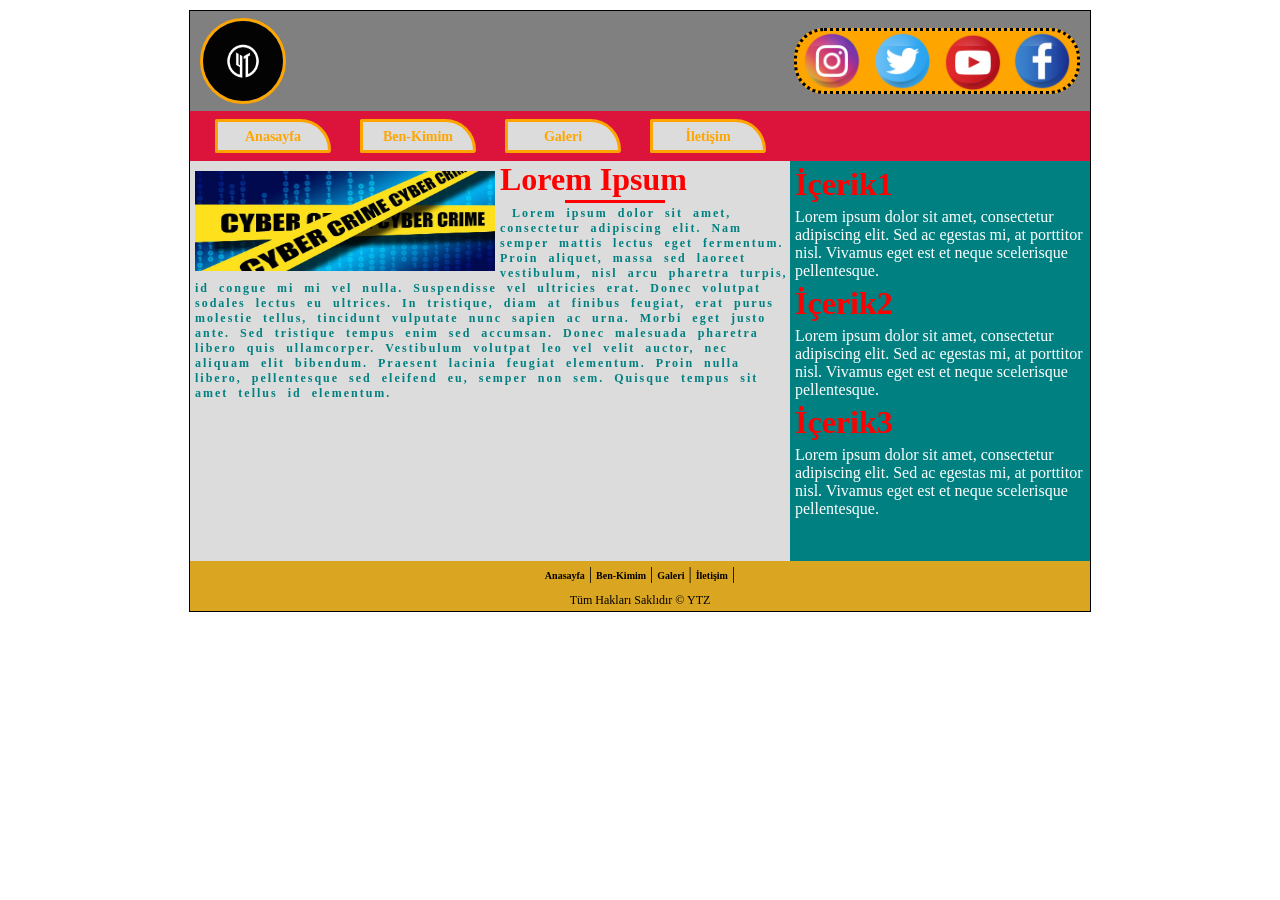
<file: index.html>
<!DOCTYPE html>
<html lang="tr">
    <head>
	    <meta charset="utf-8">
		<title>Yaşar Tuğkan Zenger</title>
		<meta name="description" content="Yaşar Tuğkan Zenger">
		<meta name="keywords" content="yaşar, tuğkan, zenger, html, css, javascript">
		<link rel="stylesheet" href="css/style.css">
	</head>
	<body>
	    <div id="sayfa">
		    <header id="banner">
			    <div id="logo">
				    <a href="index.html"><img id="resim" src="resimler/logo.jpg" width="80" height="80" alt="ytz" title="ytz"></a>
				</div>
				<div id="sosyal-medya">
				    <a href="#!"><img id="sosyal-ikon" src="resimler/facebook.png" width="60" height="60"></a>
					<a href="#!"><img id="sosyal-ikon" src="resimler/youtube.png" width="60" height="60"></a>
					<a href="#!"><img id="sosyal-ikon" src="resimler/twitter.png" width="60" height="60"></a>
					<a href="#!"><img id="sosyal-ikon" src="resimler/instagram.png" width="60" height="60"></a>
				</div>
			</header>
			<nav id="ana-menu">
			    <ul>
				    <li><a href="index.html">Anasayfa</a></li>
					<li><a href="ben-kimim.html">Ben-Kimim</a></li>
					<li><a href="galeri.html">Galeri</a></li>
					<li><a href="iletisim.html">İletişim</a></li>
				</ul>
			</nav>
			<article id="icerik">
			    <img class="resim" src="resimler/cyber.jpg" alt="cyber" title="cyber">
				<h1 class="baslik">Lorem Ipsum</h1>
				<hr>
				<p class="metin">Lorem ipsum dolor sit amet, consectetur adipiscing elit. Nam semper mattis lectus eget fermentum.
				Proin aliquet, massa sed laoreet vestibulum, nisl arcu pharetra turpis, id congue mi mi vel nulla.
				Suspendisse vel ultricies erat. Donec volutpat sodales lectus eu ultrices.
				In tristique, diam at finibus feugiat, erat purus molestie tellus, tincidunt vulputate nunc sapien ac urna.
				Morbi eget justo ante. Sed tristique tempus enim sed accumsan. Donec malesuada pharetra libero quis ullamcorper.
				Vestibulum volutpat leo vel velit auctor, nec aliquam elit bibendum.
				Praesent lacinia feugiat elementum.
				Proin nulla libero, pellentesque sed eleifend eu, semper non sem.
				Quisque tempus sit amet tellus id elementum.</p>
			</article>
			<aside id="yan-menu">
			    <h1 class="baslik">İçerik1</h1>
				<p>Lorem ipsum dolor sit amet, consectetur adipiscing elit.
				Sed ac egestas mi, at porttitor nisl.
				Vivamus eget est et neque scelerisque pellentesque.</p>
				<h1 class="baslik">İçerik2</h1>
				<p>Lorem ipsum dolor sit amet, consectetur adipiscing elit.
				Sed ac egestas mi, at porttitor nisl.
				Vivamus eget est et neque scelerisque pellentesque.</p>
				<h1 class="baslik">İçerik3</h1>
				<p>Lorem ipsum dolor sit amet, consectetur adipiscing elit.
				Sed ac egestas mi, at porttitor nisl.
				Vivamus eget est et neque scelerisque pellentesque.</p>
			</aside>
			<footer id="alt-menu">
			    <a href="index.html">Anasayfa</a> |
			    <a href="ben-kimim.html">Ben-Kimim</a> |
				<a href="galeri.html">Galeri</a> |
				<a href="iletisim.html">İletişim</a> |
				<br>
				<p class="mini-metin">Tüm Hakları Saklıdır &copy; YTZ</p>
			</footer>
		</div>
	</body>
</html>
</file>
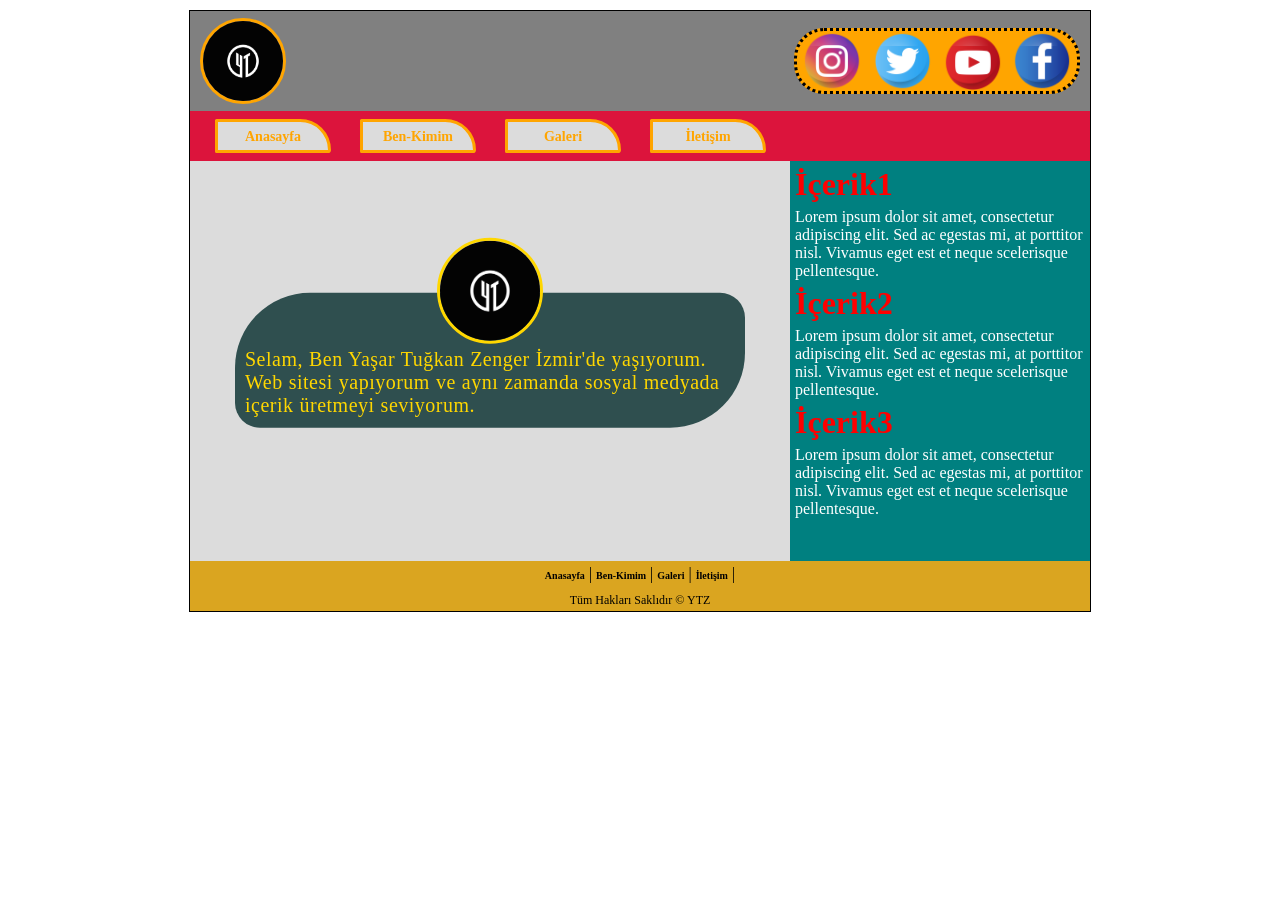
<file: ben-kimim.html>
<!DOCTYPE html>
<html lang="tr">
    <head>
	    <meta charset="utf-8">
		<title>Yaşar Tuğkan Zenger</title>
		<meta name="description" content="Yaşar Tuğkan Zenger">
		<meta name="keywords" content="yaşar, tuğkan, zenger, html, css, javascript">
		<link rel="stylesheet" href="css/style.css">
	</head>
	<body>
	    <div id="sayfa">
		    <header id="banner">
			    <div id="logo">
				    <a href="index.html"><img id="resim" src="resimler/logo.jpg" width="80" height="80" alt="ytz" title="ytz"></a>
				</div>
				<div id="sosyal-medya">
				    <a href="#!"><img id="sosyal-ikon" src="resimler/facebook.png" width="60" height="60"></a>
					<a href="#!"><img id="sosyal-ikon" src="resimler/youtube.png" width="60" height="60"></a>
					<a href="#!"><img id="sosyal-ikon" src="resimler/twitter.png" width="60" height="60"></a>
					<a href="#!"><img id="sosyal-ikon" src="resimler/instagram.png" width="60" height="60"></a>
				</div>
			</header>
			<nav id="ana-menu">
			    <ul>
				    <li><a href="index.html">Anasayfa</a></li>
					<li><a href="ben-kimim.html">Ben-Kimim</a></li>
					<li><a href="galeri.html">Galeri</a></li>
					<li><a href="iletisim.html">İletişim</a></li>
				</ul>
			</nav>
			<article id="icerik">
			    <img id="ben-kimim-profil" src="resimler/logo.jpg" width="100" height="100" alt="Tuğkan" title="Tuğkan">
			    <p class="text">Selam, Ben Yaşar Tuğkan Zenger İzmir'de yaşıyorum.
				Web sitesi yapıyorum ve aynı zamanda sosyal medyada içerik üretmeyi seviyorum.</p>
			</article>
			<aside id="yan-menu">
			    <h1 class="baslik">İçerik1</h1>
				<p>Lorem ipsum dolor sit amet, consectetur adipiscing elit.
				Sed ac egestas mi, at porttitor nisl.
				Vivamus eget est et neque scelerisque pellentesque.</p>
				<h1 class="baslik">İçerik2</h1>
				<p>Lorem ipsum dolor sit amet, consectetur adipiscing elit.
				Sed ac egestas mi, at porttitor nisl.
				Vivamus eget est et neque scelerisque pellentesque.</p>
				<h1 class="baslik">İçerik3</h1>
				<p>Lorem ipsum dolor sit amet, consectetur adipiscing elit.
				Sed ac egestas mi, at porttitor nisl.
				Vivamus eget est et neque scelerisque pellentesque.</p>
			</aside>
			<footer id="alt-menu">
			    <a href="index.html">Anasayfa</a> |
			    <a href="ben-kimim.html">Ben-Kimim</a> |
				<a href="galeri.html">Galeri</a> |
				<a href="iletisim.html">İletişim</a> |
				<br>
				<p class="mini-metin">Tüm Hakları Saklıdır &copy; YTZ</p>
			</footer>
		</div>
	</body>
</html>
</file>
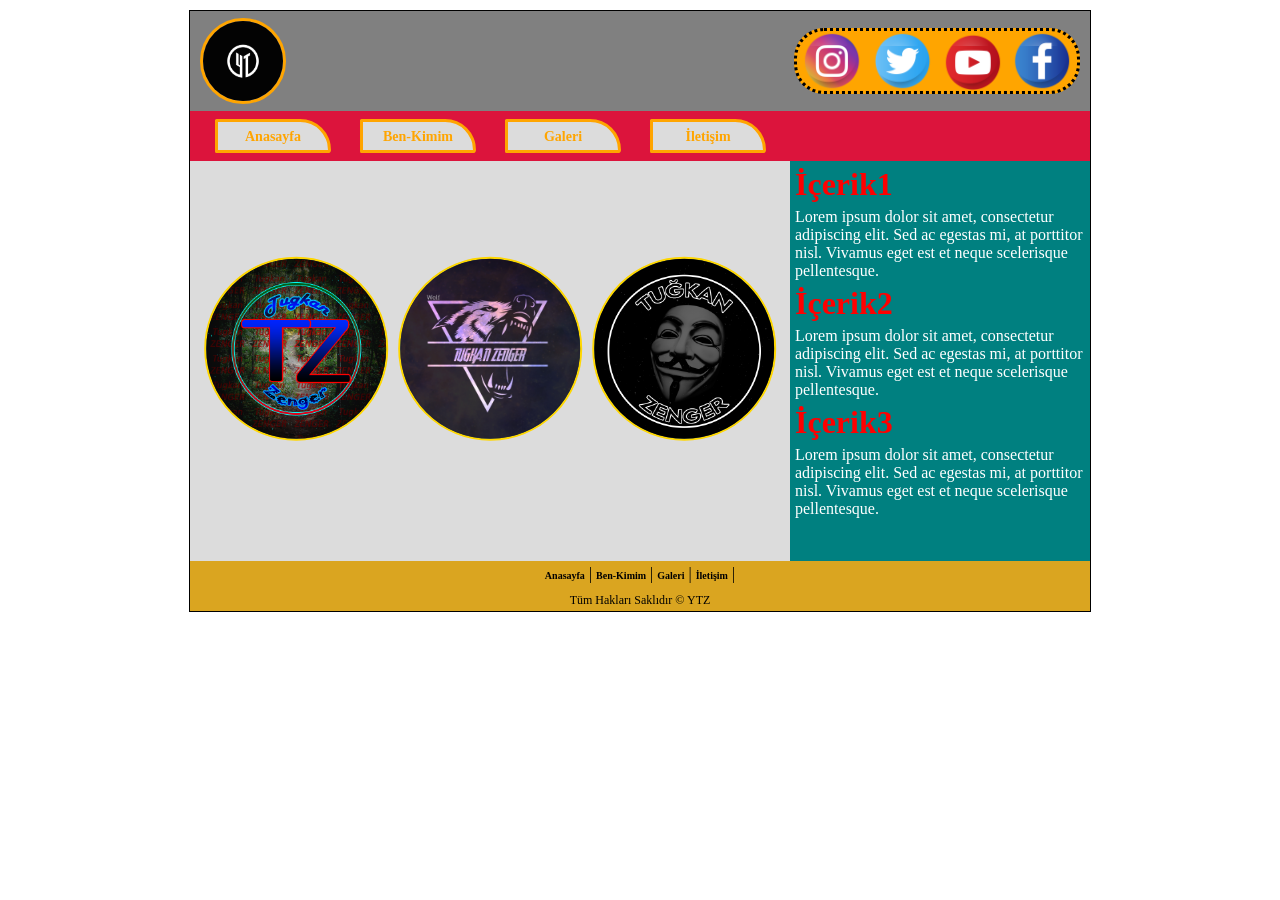
<file: galeri.html>
<!DOCTYPE html>
<html lang="tr">
    <head>
	    <meta charset="utf-8">
		<title>Yaşar Tuğkan Zenger</title>
		<meta name="description" content="Yaşar Tuğkan Zenger">
		<meta name="keywords" content="yaşar, tuğkan, zenger, html, css, javascript">
		<link rel="stylesheet" href="css/style.css">
	</head>
	<body>
	    <div id="sayfa">
		    <header id="banner">
			    <div id="logo">
				    <a href="index.html"><img id="resim" src="resimler/logo.jpg" width="80" height="80" alt="ytz" title="ytz"></a>
				</div>
				<div id="sosyal-medya">
				    <a href="#!"><img id="sosyal-ikon" src="resimler/facebook.png" width="60" height="60"></a>
					<a href="#!"><img id="sosyal-ikon" src="resimler/youtube.png" width="60" height="60"></a>
					<a href="#!"><img id="sosyal-ikon" src="resimler/twitter.png" width="60" height="60"></a>
					<a href="#!"><img id="sosyal-ikon" src="resimler/instagram.png" width="60" height="60"></a>
				</div>
			</header>
			<nav id="ana-menu">
			    <ul>
				    <li><a href="index.html">Anasayfa</a></li>
					<li><a href="ben-kimim.html">Ben-Kimim</a></li>
					<li><a href="galeri.html">Galeri</a></li>
					<li><a href="iletisim.html">İletişim</a></li>
				</ul>
			</nav>
			<article id="icerik">
			    <div class="galeri">
                    <a target="_blank" href="resimler/resim1.jpg">
                        <img class="galeri-img" src="resimler/resim1.jpg" alt="resim1">
                    </a>	
                </div>

                <div class="galeri">
                    <a target="_blank" href="resimler/resim2.jpg">
                        <img class="galeri-img" src="resimler/resim2.jpg" alt="resim2">
                    </a>
                </div>

                <div class="galeri">
                    <a target="_blank" href="resimler/resim3.jpg">
                        <img class="galeri-img" src="resimler/resim3.jpg" alt="resim3">
                    </a>
                </div>
			</article>
			<aside id="yan-menu">
			    <h1 class="baslik">İçerik1</h1>
				<p>Lorem ipsum dolor sit amet, consectetur adipiscing elit.
				Sed ac egestas mi, at porttitor nisl.
				Vivamus eget est et neque scelerisque pellentesque.</p>
				<h1 class="baslik">İçerik2</h1>
				<p>Lorem ipsum dolor sit amet, consectetur adipiscing elit.
				Sed ac egestas mi, at porttitor nisl.
				Vivamus eget est et neque scelerisque pellentesque.</p>
				<h1 class="baslik">İçerik3</h1>
				<p>Lorem ipsum dolor sit amet, consectetur adipiscing elit.
				Sed ac egestas mi, at porttitor nisl.
				Vivamus eget est et neque scelerisque pellentesque.</p>
			</aside>
			<footer id="alt-menu">
			    <a href="index.html">Anasayfa</a> |
			    <a href="ben-kimim.html">Ben-Kimim</a> |
				<a href="galeri.html">Galeri</a> |
				<a href="iletisim.html">İletişim</a> |
				<br>
				<p class="mini-metin">Tüm Hakları Saklıdır &copy; YTZ</p>
			</footer>
		</div>
	</body>
</html>
</file>
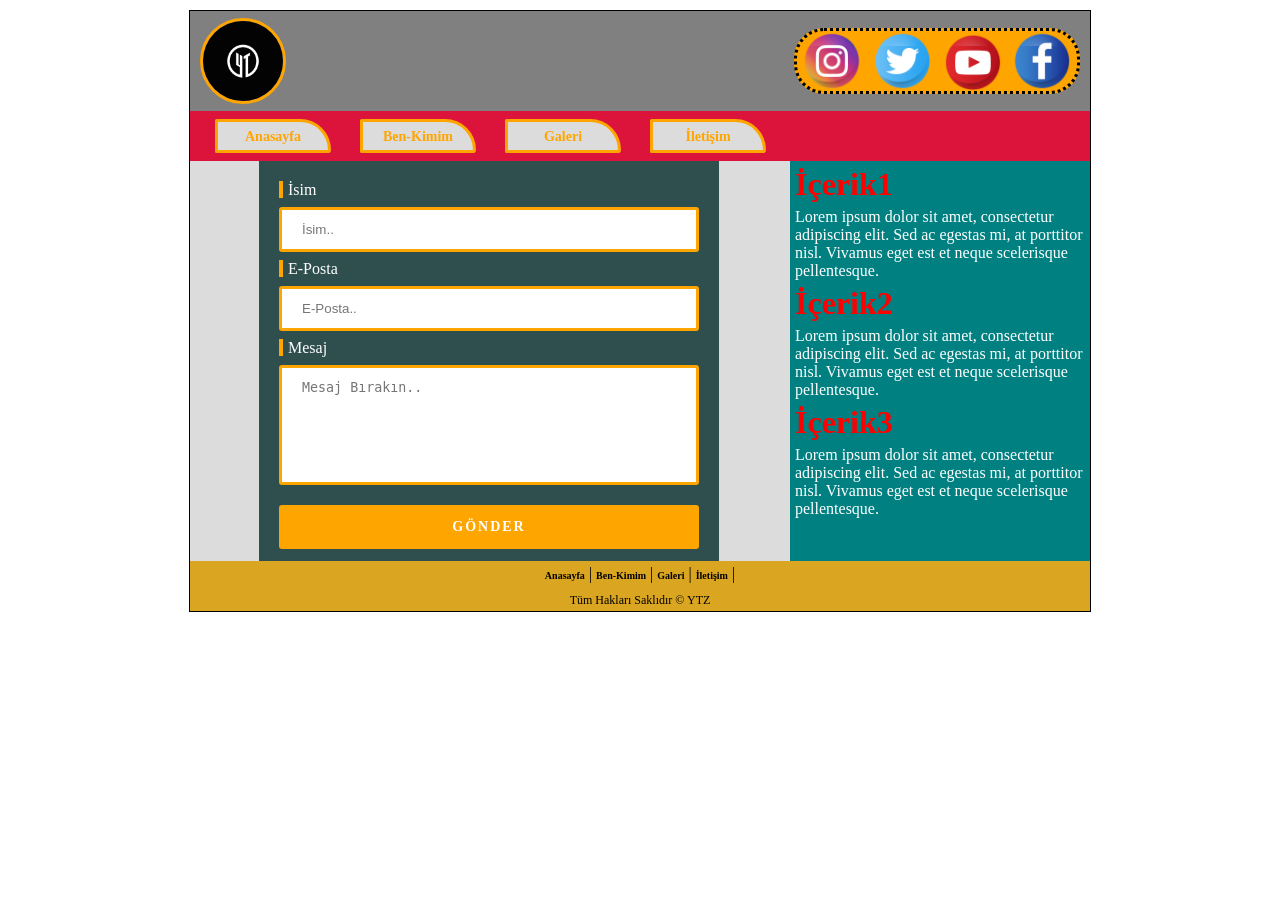
<file: iletisim.html>
<!DOCTYPE html>
<html lang="tr">
    <head>
	    <meta charset="utf-8">
		<title>Yaşar Tuğkan Zenger</title>
		<meta name="description" content="Yaşar Tuğkan Zenger">
		<meta name="keywords" content="yaşar, tuğkan, zenger, html, css, javascript">
		<link rel="stylesheet" href="css/style.css">
	</head>
	<body>
	    <div id="sayfa">
		    <header id="banner">
			    <div id="logo">
				    <a href="index.html"><img id="resim" src="resimler/logo.jpg" width="80" height="80" alt="ytz" title="ytz"></a>
				</div>
				<div id="sosyal-medya">
				    <a href="#!"><img id="sosyal-ikon" src="resimler/facebook.png" width="60" height="60"></a>
					<a href="#!"><img id="sosyal-ikon" src="resimler/youtube.png" width="60" height="60"></a>
					<a href="#!"><img id="sosyal-ikon" src="resimler/twitter.png" width="60" height="60"></a>
					<a href="#!"><img id="sosyal-ikon" src="resimler/instagram.png" width="60" height="60"></a>
				</div>
			</header>
			<nav id="ana-menu">
			    <ul>
				    <li><a href="index.html">Anasayfa</a></li>
					<li><a href="ben-kimim.html">Ben-Kimim</a></li>
					<li><a href="galeri.html">Galeri</a></li>
					<li><a href="iletisim.html">İletişim</a></li>
				</ul>
			</nav>
			<article id="icerik">
			<div class="iletisim">
			    <form>
                    <label for="name">İsim</label>	
                    <input type="text" id="name" name="name" placeholder="İsim..">

                    <label for="email">E-Posta</label>
                    <input type="email" id="lname" name="email" placeholder="E-Posta..">
	
	                <label for="subject">Mesaj</label>
	                <textarea type="text" id="subject" name="subject" placeholder="Mesaj Bırakın.."></textarea>
  
                    <input type="submit" value="Gönder">
                </form>
			</div>
			</article>
			<aside id="yan-menu">
			    <h1 class="baslik">İçerik1</h1>
				<p>Lorem ipsum dolor sit amet, consectetur adipiscing elit.
				Sed ac egestas mi, at porttitor nisl.
				Vivamus eget est et neque scelerisque pellentesque.</p>
				<h1 class="baslik">İçerik2</h1>
				<p>Lorem ipsum dolor sit amet, consectetur adipiscing elit.
				Sed ac egestas mi, at porttitor nisl.
				Vivamus eget est et neque scelerisque pellentesque.</p>
				<h1 class="baslik">İçerik3</h1>
				<p>Lorem ipsum dolor sit amet, consectetur adipiscing elit.
				Sed ac egestas mi, at porttitor nisl.
				Vivamus eget est et neque scelerisque pellentesque.</p>
			</aside>
			<footer id="alt-menu">
			    <a href="index.html">Anasayfa</a> |
			    <a href="ben-kimim.html">Ben-Kimim</a> |
				<a href="galeri.html">Galeri</a> |
				<a href="iletisim.html">İletişim</a> |
				<br>
				<p class="mini-metin">Tüm Hakları Saklıdır &copy; YTZ</p>
			</footer>
		</div>
	</body>
</html>
</file>
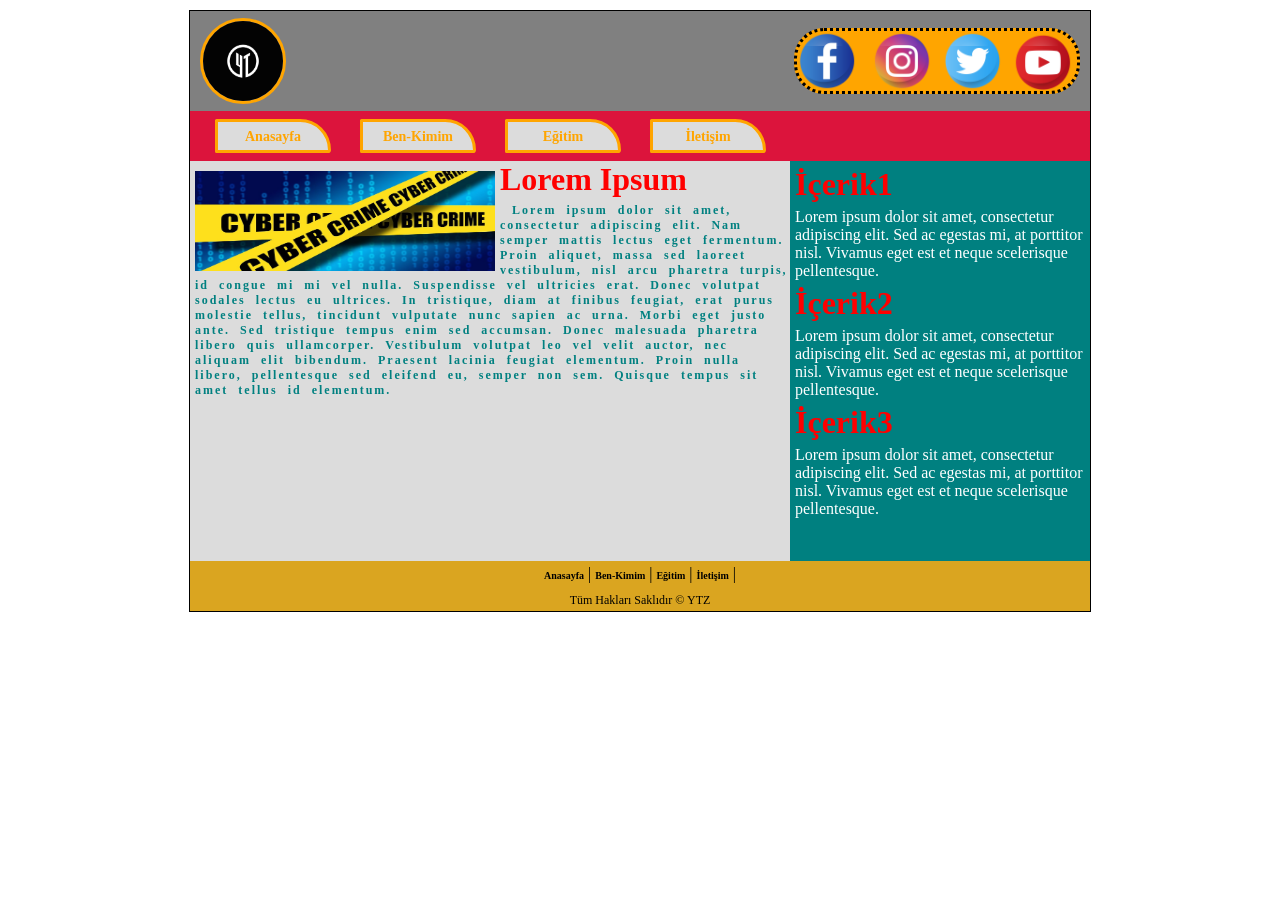
<file: şablon.html>
<!DOCTYPE html>
<html lang="tr">
    <head>
	    <meta charset="utf-8">
		<title>Yaşar Tuğkan Zenger</title>
		<meta name="description" content="Yaşar Tuğkan Zenger">
		<meta name="keywords" content="yaşar, tuğkan, zenger, html, css, javascript">
		<link rel="stylesheet" href="css/style.css">
	</head>
	<body>
	    <div id="sayfa">
		    <header id="banner">
			    <div id="logo">
				    <a href="index.html"><img id="resim" src="resimler/logo.jpg" width="80" height="80" alt="ytz" title="ytz"></a>
				</div>
				<div id="sosyal-medya">
				    <a href="#!"><img id="sosya-likon" src="resimler/facebook.png" width="60" height="60"></a>
					<a href="#!"><img id="sosyal-ikon" src="resimler/youtube.png" width="60" height="60"></a>
					<a href="#!"><img id="sosyal-ikon" src="resimler/twitter.png" width="60" height="60"></a>
					<a href="#!"><img id="sosyal-ikon" src="resimler/instagram.png" width="60" height="60"></a>
				</div>
			</header>
			<nav id="ana-menu">
			    <ul>
				    <li><a href="index.html">Anasayfa</a></li>
					<li><a href="ben-kimim.html">Ben-Kimim</a></li>
					<li><a href="egitim.html">Eğitim</a></li>
					<li><a href="iletisim.html">İletişim</a></li>
				</ul>
			</nav>
			<article id="icerik">
			    <img class="resim" src="resimler/cyber.jpg" alt="cyber" title="cyber">
				<h1 class="baslik">Lorem Ipsum</h1>
				<p class="metin">Lorem ipsum dolor sit amet, consectetur adipiscing elit. Nam semper mattis lectus eget fermentum.
				Proin aliquet, massa sed laoreet vestibulum, nisl arcu pharetra turpis, id congue mi mi vel nulla.
				Suspendisse vel ultricies erat. Donec volutpat sodales lectus eu ultrices.
				In tristique, diam at finibus feugiat, erat purus molestie tellus, tincidunt vulputate nunc sapien ac urna.
				Morbi eget justo ante. Sed tristique tempus enim sed accumsan. Donec malesuada pharetra libero quis ullamcorper.
				Vestibulum volutpat leo vel velit auctor, nec aliquam elit bibendum.
				Praesent lacinia feugiat elementum.
				Proin nulla libero, pellentesque sed eleifend eu, semper non sem.
				Quisque tempus sit amet tellus id elementum.</p>
			</article>
			<aside id="yan-menu">
			    <h1 class="baslik">İçerik1</h1>
				<p>Lorem ipsum dolor sit amet, consectetur adipiscing elit.
				Sed ac egestas mi, at porttitor nisl.
				Vivamus eget est et neque scelerisque pellentesque.</p>
				<h1 class="baslik">İçerik2</h1>
				<p>Lorem ipsum dolor sit amet, consectetur adipiscing elit.
				Sed ac egestas mi, at porttitor nisl.
				Vivamus eget est et neque scelerisque pellentesque.</p>
				<h1 class="baslik">İçerik3</h1>
				<p>Lorem ipsum dolor sit amet, consectetur adipiscing elit.
				Sed ac egestas mi, at porttitor nisl.
				Vivamus eget est et neque scelerisque pellentesque.</p>
			</aside>
			<footer id="alt-menu">
			    <a href="index.html">Anasayfa</a> |
			    <a href="ben-kimim.html">Ben-Kimim</a> |
				<a href="egitim.html">Eğitim</a> |
				<a href="iletisim.html">İletişim</a> |
				<br>
				<p class="mini-metin">Tüm Hakları Saklıdır &copy; YTZ</p>
			</footer>
		</div>
	</body>
</html>
</file>
<file: css/style.css>
/* Genel Ayarlar */
*{
	margin:0px;
	padding:0px;
}

#sayfa{
	width:900px;
	min-height:600px;
	border:1px solid;
	margin:auto;
	position:relative;
	top:10px;
}

/* Banner */
#banner{
	width:900px;
	height:100px;
	background-color:grey;
	margin:auto;
}

#logo{
	width:80px;
	height:80px;
	position:relative;
	top:7px;
	left:10px;
	float:left;
}

#resim{
	border:orange 3px solid;
	border-radius:50px;
}

#sosyal-medya{
	width:280px;
	height:60px;
	border-radius:30px;
	border:3px dotted;
	background-color:orange;
	float:right;
	position:relative;
	top:17px;
	right:10px;
}

#sosyal-ikon{
	float:right;
	margin:0 5px 0 5px;
}

/* Ana Menü */
#ana-menu{
	width:900px;
	height:50px;
	background-color:crimson;
	margin:auto;
}

#ana-menu ul{
	list-style-type:none;
}

#ana-menu ul li{
	width:100px;
	border-radius:5px 100px 10px 5px;
	border:orange 3px solid;
	background-color:gainsboro;
	display:inline-block;
	margin-left:25px;
	padding:5px;
	text-align:center;
	position:relative;
	top:8px;
	transition: 0.5s;
}

#ana-menu ul a{
	font-family:Verdana;
	font-size:14px;
	font-weight:bold;
	text-decoration:none;
	color:orange;
}

#ana-menu ul a:active{
	color:crimson;
}

#ana-menu li:hover{
	background-color:tomato;
}

/* İçerik ve Yanmenü */
#icerik{
	width:600px;
	height:400px;
	background-color:gainsboro;
	float:left;
}

#yan-menu{
	width:300px;
	height:400px;
	background-color:teal;
	float:right;
	color:white;
}

.resim{
	float:left;
	width:300px;
	height:100px;
	margin:10px 5px 5px 5px;
}

.metin{
	font-family:Verdana;
	font-size:12px;
	font-weight:bold;
	color:teal;
	margin-left:5px;
	text-indent:12px;
	margin-top:5px;
	letter-spacing:2px;
	word-spacing:5px;
}

.baslik{
	font-family:Georgia;
	font-size:32px;
	color:red;
	font-weight:bold;
}

hr{
	width:100px;
	height:3px;
	background-color:red;
	border:none;
	position:relative;
	top:2px;
	left:65px;
}

#yan-menu .baslik{
	margin:5px;
}

#yan-menu p{
	margin:5px;
}

/* Alt Menu */
#alt-menu{
	width:900px;
	height:50px;
	background-color:goldenrod;
	float:right;
	color:white;
	text-align:center;
	color:black;
	line-height:25px;
}

#alt-menu a{
	font-family:Verdana;
	font-size:10px;
	font-weight:bold;
	color:black;
	text-decoration:none;
	transition: 0.5s;
}

#alt-menu a:hover{
	color:silver;
	text-decoration:underline;
}

.mini-metin{
	font-size:12px;
}

/* Ben Kimim */
.text{
	color:gold;
	font-size:20px;
	font-family:Copperplate;
	background-color:darkslategray;
	width:500px;
	height:80px;
	position:relative;
	top:25%;
	left:50%;
	transform:translate(-50%,-55%);
	padding:55px 0 0 10px;
	border-radius:75px 25px 75px 25px;
	z-index:0;
	letter-spacing:0.5px;
	word-spacing:0.5px;
}

#ben-kimim-profil{
	position:relative;
	display:flex;
	transform:translate(-50%,-22%);
	border: gold 3px solid;
	border-radius:50%;
	z-index:1;
	top:25%;
    left:50%;
}

/* Galeri */
.galeri-img{
	width:100%;
	height:100%;
	cursor: zoom-in;
}

.galeri{
  margin:5px;
  border:2px solid gold;
  float:left;
  width:180px;
  height:180px;
  background-color:darkslategray;
  color:gold;
  position:relative;
  top:25%;
  transform:translate(5%,-5%);
  transition: .3s ease-in-out;
  overflow: hidden;
  border-radius:100%;
}

.galeri:hover{
	border-color:orangered;
}

.galeri img{
  width:100%;
  height:100%;
  transition: .3s ease-in-out;
  transform: scale(1);
}

.galeri img:hover{
	transform: scale(1.3);
}

/* İletişim */
.iletisim {
  border:none;
  color:white;
  background-color:darkslategray;
  padding:20px;
  position:relative;
  width:70%;
  height:90%;
  transform:translate(15%);
}

label{
	border-left:4px solid orange;
	padding-left:5px;
}

input[type=text]{
  width:100%;
  padding:12px 20px;
  margin:8px 0;
  display:inline-block;
  border:3px solid orange;
  border-radius:3px;
  box-sizing:border-box;
  transition: 0.5s;
  outline: none;
}

input[type=email]{
  width:100%;
  padding:12px 20px;
  margin:8px 0;
  display:inline-block;
  border:3px solid orange;
  border-radius:3px;
  box-sizing:border-box;
  transition: 0.5s;
  outline: none;
}

textarea[type=text]{
  width:100%;
  padding:12px 20px;
  margin:8px 0;
  display:inline-block;
  border:3px solid orange;
  border-radius:3px;
  box-sizing:border-box;
  resize:none;
  transition: 0.5s;
  outline: none;
}

.iletisim textarea{
	height:120px;
}

input[type=submit]{
  width:100%;
  background-color:orange;
  color:white;
  padding:14px 20px;
  margin:8px 0;
  border:none;
  border-radius:3px;
  cursor:pointer;
  font-family:Verdana;
  font-size:14px;
  font-weight:bold;
  text-transform:uppercase;
  letter-spacing:2px;
  transition: 0.5s;
}

input:focus{
	border:3px solid orangered;
	color:orangered;
}

input[type=text]:focus {
  border:3px solid orangered;
}

input[type=email]:focus {
  border:3px solid orangered;
}

textarea[type=text]:focus {
  border:3px solid orangered;
  color:orangered;
}

input[type=submit]:hover {
  background-color:orangered;
}
</file>
